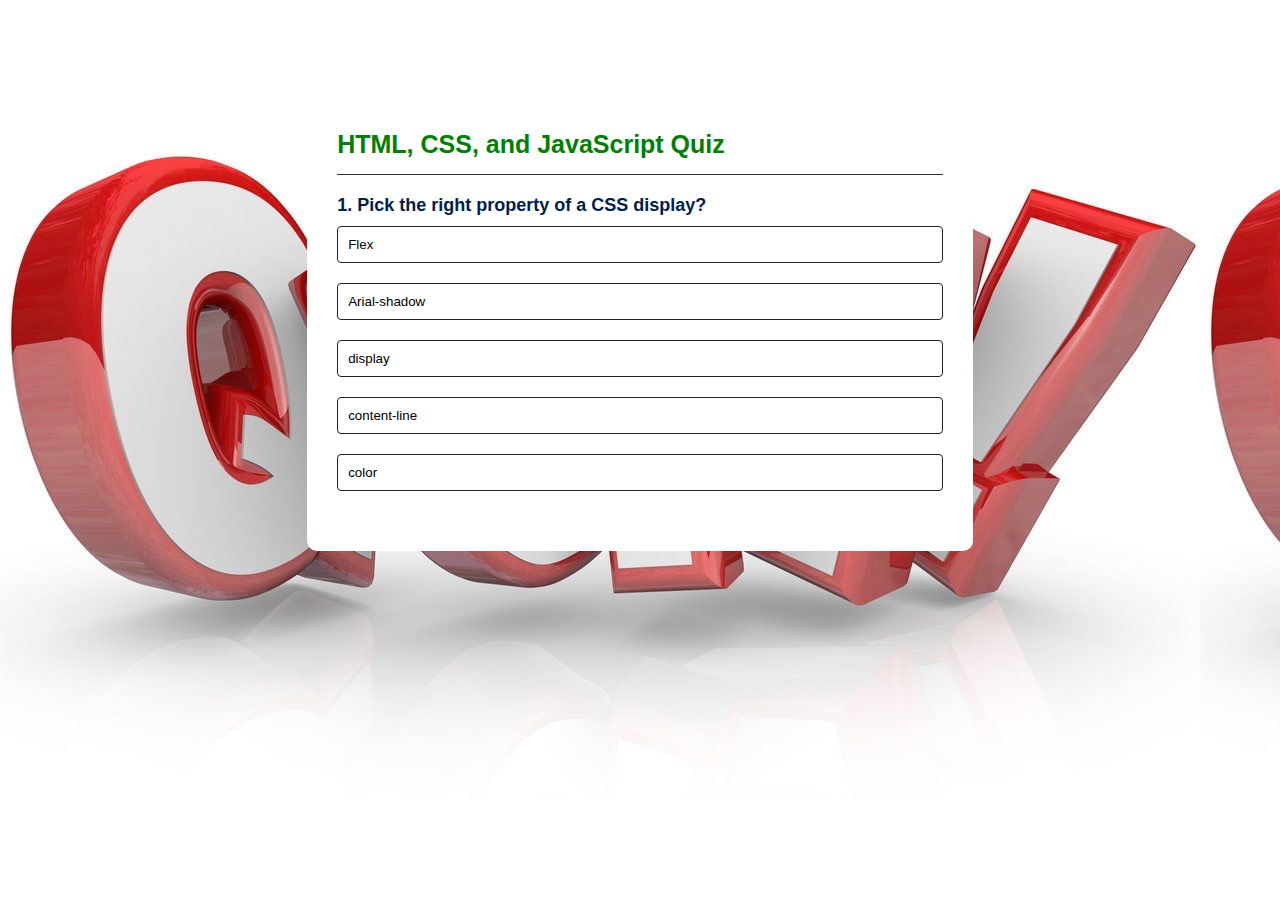
<file: index.html>
<!DOCTYPE html>
<html>

<head>
    <title>Quiz-App</title>
    <link rel="Stylesheet" href="style.css">
</head>

<body>
    <div class="app">
        <h1>HTML, CSS, and JavaScript Quiz</h1>
        <div class="quiz">
            <h2 id="question">question goes here</h2>
            <div id="answer-buttons">
                <button class="btn">Answer 1</button>
                <button class="btn">Answer 2</button>
                <button class="btn">Answer 3</button>
                <button class="btn">Answer 4</button>
                <button class="btn">Answer 5</button>
            </div>
            <button id="next-btn">Next</button>
        </div>
        <button id="restart-btn">Restart Quiz</button>
    </div>
    <script src="script.js"></script>
</body>

</html>
</file>
<file: style.css>
* {
  margin: 0;
  padding: 0;
  font-family: 'Poppins', sans-serif;
  box-sizing: border-box;
}

body {
  background-image: url(images/quiz-image.jpg);
}

.app {
  background: #fff;
  width: 52%;
  max-width: 600%;
  margin: 100px auto 0;
  border-radius: 10px;
  padding: 30px;
}

.app h1 {
  font-size: 25px;
  color: green;
  font-weight: 600;
  border-bottom: 1px solid #333;
  padding-bottom: 15px;
}

.quiz {
  padding: 20px 0;
}

.quiz h2 {
  font-size: 18px;
  color: #001e4d;
  font-weight: 600;
}

.btn {
  background: #fff;
  color: black;
  font-weight: 500;
  width: 100%;
  border: 1px solid #222;
  padding: 10px;
  margin: 10px 0;
  text-align: left;
  border-radius: 4px;
  cursor: pointer;
  transition: all 0.3s;
}

.btn:hover:not([disabled]) {
  background-color: rgb(40, 40, 59);
  color: #fff;
}

.btn:disabled {
  cursor: no-drop;
}

#next-btn {
  background: rgb(40, 40, 59);
  color: #fff;
  font-weight: 500;
  width: 150px;
  border: 0;
  padding: 10px;
  margin: 20px auto 0;
  border-radius: 4px;
  cursor: pointer;
  display: none;
}

.correct {
  background: lightgreen;
}

.incorrect {
  background: red;
}

#restart-btn {
  background: green;
  color: white;
  font-weight: 500;
  width: 150px;
  border: 0;
  padding: 10px;
  margin: 20px auto 0;
  border-radius: 4px;
  cursor: pointer;
  display: none;
  /* Initially hidden */
}
</file>
